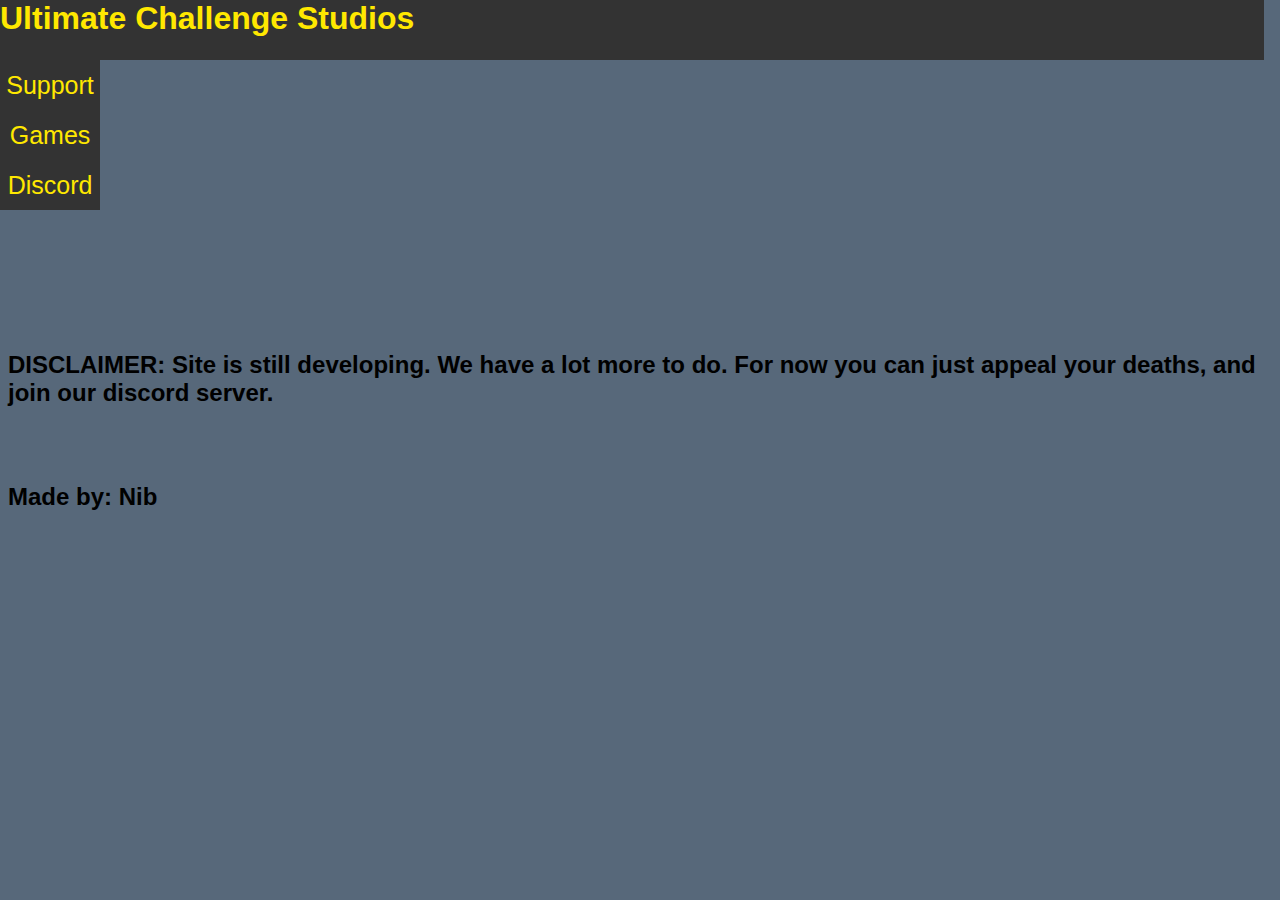
<file: index.html>
<!DOCTYPE html>
<html lang="en">


<head>
   
    <link rel="stylesheet" href="styles.css">
    <title>Ultimate Challenge Studio</title>
</head>

<body>

<div id = "header" style = "position: relative;right:8px; bottom:21px;">
    <h1>Ultimate Challenge Studios</h1>
</div>

<div style = "position:relative;right:48px; bottom: 37px;">
    <figure>
        <a href=" https://ultimatechallengestudios.github.io/UltimateChallenge/Support.html ">Support</a>
        
    </figure>
</div>
<div style = "position:relative;right:48px; bottom: 53px;">
    <figure>
        <a href=" https://ultimatechallengestudios.github.io/UltimateChallenge/Games.html ">Games</a>
        
    </figure>
</div>
<div style = "position:relative;right:48px; bottom: 69px;">
    <figure>
        <a href=" https://discord.gg/TdwDm2xacS ">Discord</a>
        
    </figure>
</div>
<br></br>
<h2 style="font-family: sans-serif;">DISCLAIMER: Site is still developing. We have a lot more to do. For now you can just appeal your deaths, and join our discord server.</h2>
   <br></br>
<h2 style="font-family: sans-serif;">Made by: Nib</h2>
</body>
</html>
</file>
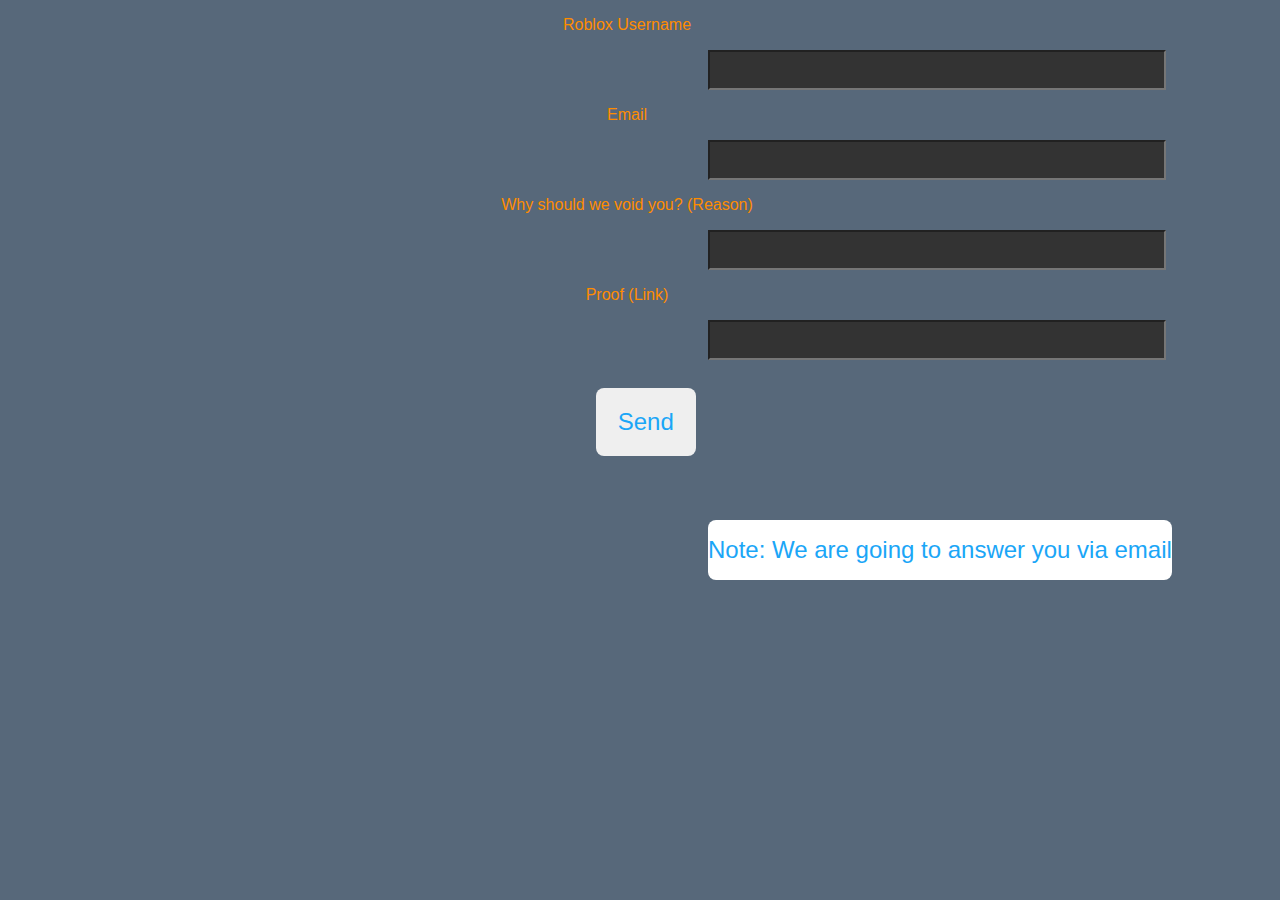
<file: DeathAppeal.html>
<!DOCTYPE html>
<html lang="en">
<html>
    <head>
        <title>DeathAppeal</title>
        <link rel="stylesheet" href="Support.css">
    </head>
    <body>
        <section>
            <form action="https://formsubmit.co/ultimatechallengevoidappeals@gmail.com" method="POST">
            <p>Roblox Username</p>    <input type="text" name="name" required>
            <p>Email</p>    <input type="email" name="email" required>
            <p>Why should we void you? (Reason)</p><input type="reason" name="reason" required>
            <p>Proof (Link)</p><input type="proof" name="proof" required>
            <br></br>
                <button type="submit">Send</button>
           </form>
           <p style = "position: relative; top:40px; left:700px;" id="note">Note: We are going to answer you via email</p>

    </body>
</html>
</file>
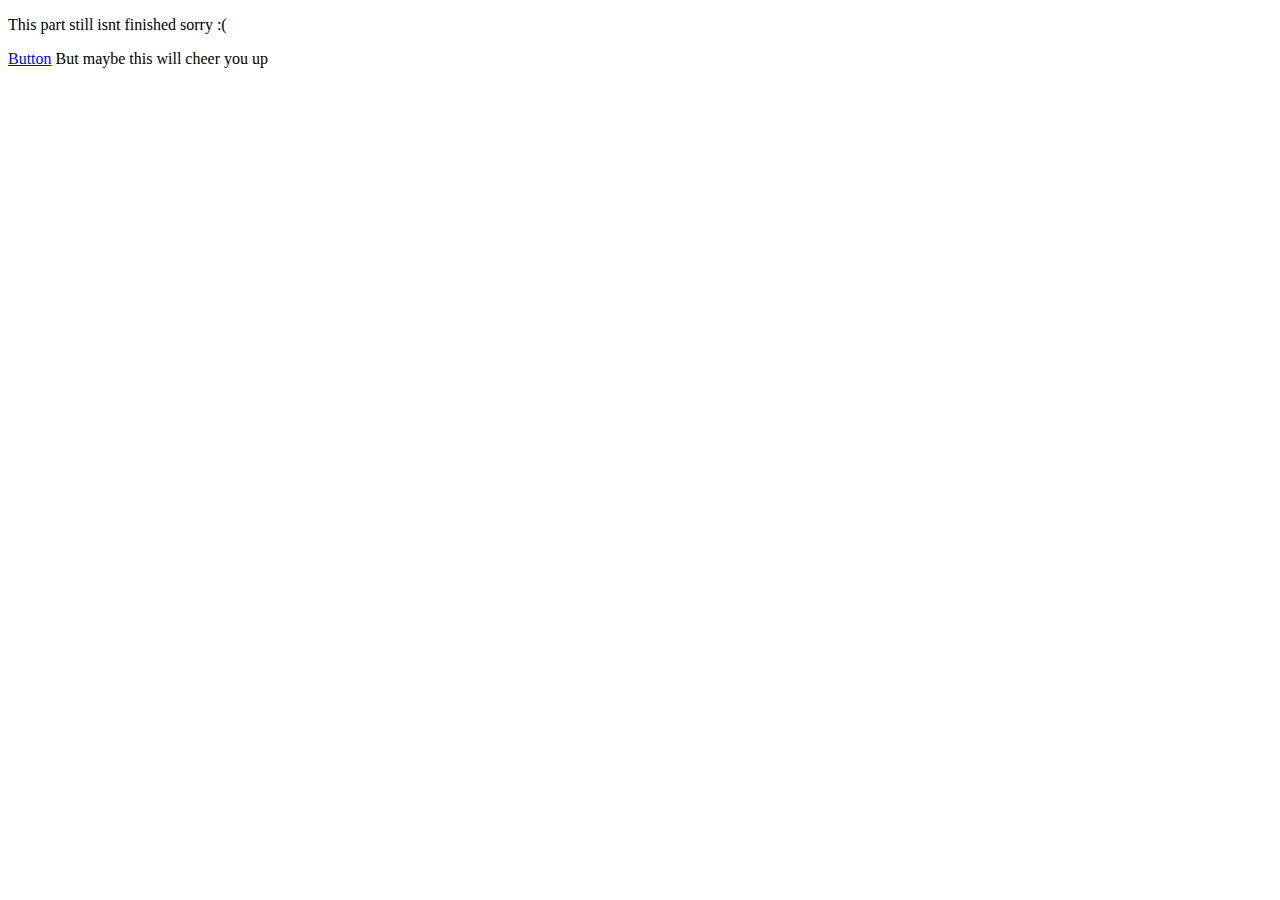
<file: Games.html>
<!DOCTYPE html>
<html lang="en">
<html>
<head>

</head>
<body>
    <p>This part still isnt finished sorry :(</p>
    <a href=" https://youtu.be/dQw4w9WgXcQ ">Button</a>
    But maybe this will cheer you up 
</body>
</html>
</file>
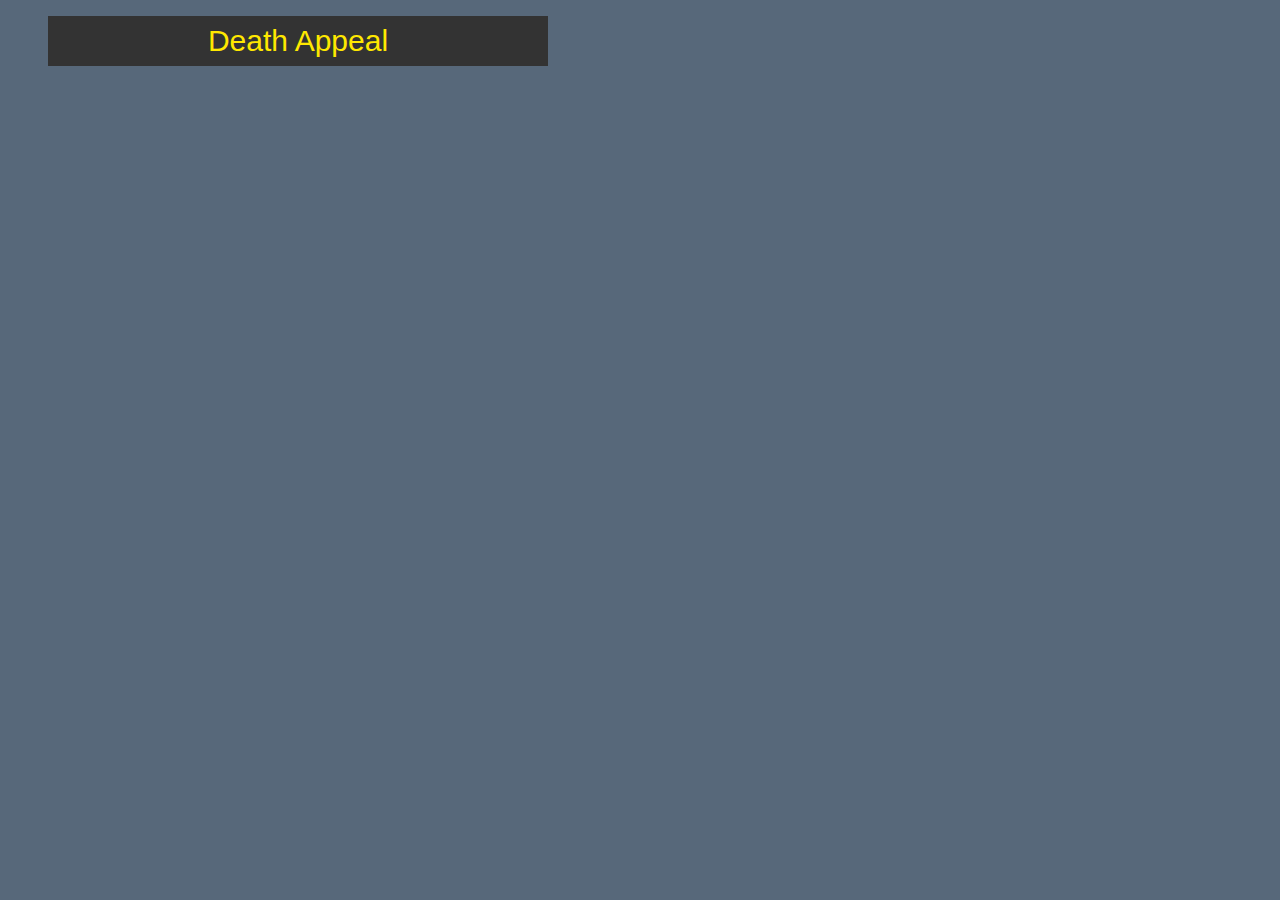
<file: Support.html>
<!DOCTYPE html>
<html lang="en">
<html>
    <head>
        <title>Support</title>
        <link rel="stylesheet" href="Support.css">
    </head>
    <body>
        <div id="a1">
            <figure>
                <a href=" https://ultimatechallengestudios.github.io/UltimateChallenge/DeathAppeal.html ">Death Appeal</a>
                
            </figure>
        </div>
    </body>
</html>
</file>
<file: styles.css>
#header {
    font-family: sans-serif;
    background-color: #333333;
    color: #FFE800;
    height: 60px;
}

a {
    display: inline-block;
    width: 100px;
    height: 50px;
    font-size: 25px;
    font-family: sans-serif;
    background-color: #333333;
    text-decoration: none;
    color: #FFE800;
    line-height: 50px;
    text-align: center;
    
}

a:link {
    background-color: #333333;
}

a:visited {
    background-color: #333333;
}

a:hover {
    background-color: black;
}

a:active {
    background-color: salmon;
}

body {
    background-color: #57687a;
}
#a1 {
    display: inline-block;
    width: 100px;
    height: 50px;
    font-size: 25px;
    font-family: sans-serif;
    background-color: #333333;
    text-decoration: none;
    color: #FFE800;
    line-height: 50px;
    text-align: center;
}
</file>
<file: Support.css>
a {
    display: inline-block;
    width: 500px;
    height: 50px;
    font-size: 30px;
    font-family: sans-serif;
    background-color: #333333;
    text-decoration: none;
    color: #FFE800;
    line-height: 50px;
    text-align: center;
}
a:link {
    background-color: #333333;
}
a:visited {
    background-color: #333333;
}
a:hover {
    background-color: black;
}

body {
    background-color: #57687a;
}


input {
    font-size: 30px;
    margin-left: 700px;
    display: inline-block;
    background-color: #333333;
    line-height: 20px;
    width: 450px;
    text-align: center;
    color:darkorange;
    font-family: sans-serif;
    
}



p {
font-family: sans-serif;
color:darkorange;
text-align: center;
margin-right: 26px;
}

button {
  width: 100px;
  border: none;
  outline: none;
  padding: 20px;
  font-size: 24px;
  border-radius: 8px;
  font-family: sans-serif;
  color: rgb(27, 166, 247);
  text-align: center;
  cursor: pointer;
  margin-left:46.5%;
  margin-top: 10px; 
  border:black;
}

button:link {
    background-color: #333333;
}

button:visited {
    background-color: #333333;
}

button:hover {
    background-color: black;
}

button:active {
    background-color: #333333;
}

#note {
    color: rgb(27, 166, 247); 
    margin-bottom: 40px; 
    font-family: sans-serif; 
    border-radius: 8px; 
    display: inline-block; 
    background-color: white; 
    font-size: 24px;
    line-height: 60px;
}
</file>
